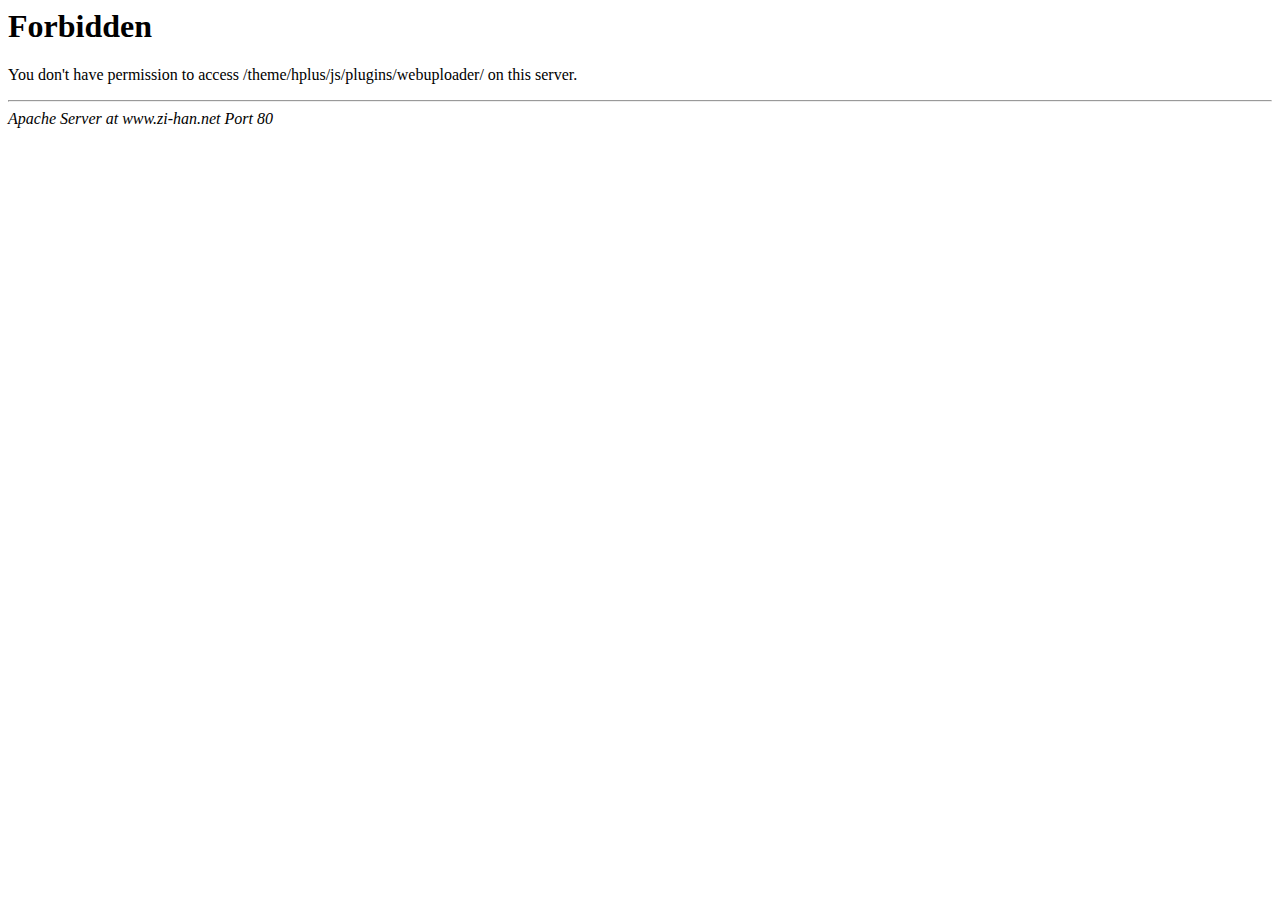
<file: ManagementAdmin/js/plugins/webuploader/index.html>
<!DOCTYPE HTML PUBLIC "-//IETF//DTD HTML 2.0//EN">
<html><head>
<title>403 Forbidden</title>
</head><body>
<h1>Forbidden</h1>
<p>You don't have permission to access /theme/hplus/js/plugins/webuploader/
on this server.</p>
<hr>
<address>Apache Server at www.zi-han.net Port 80</address>
</body></html>
</file>
